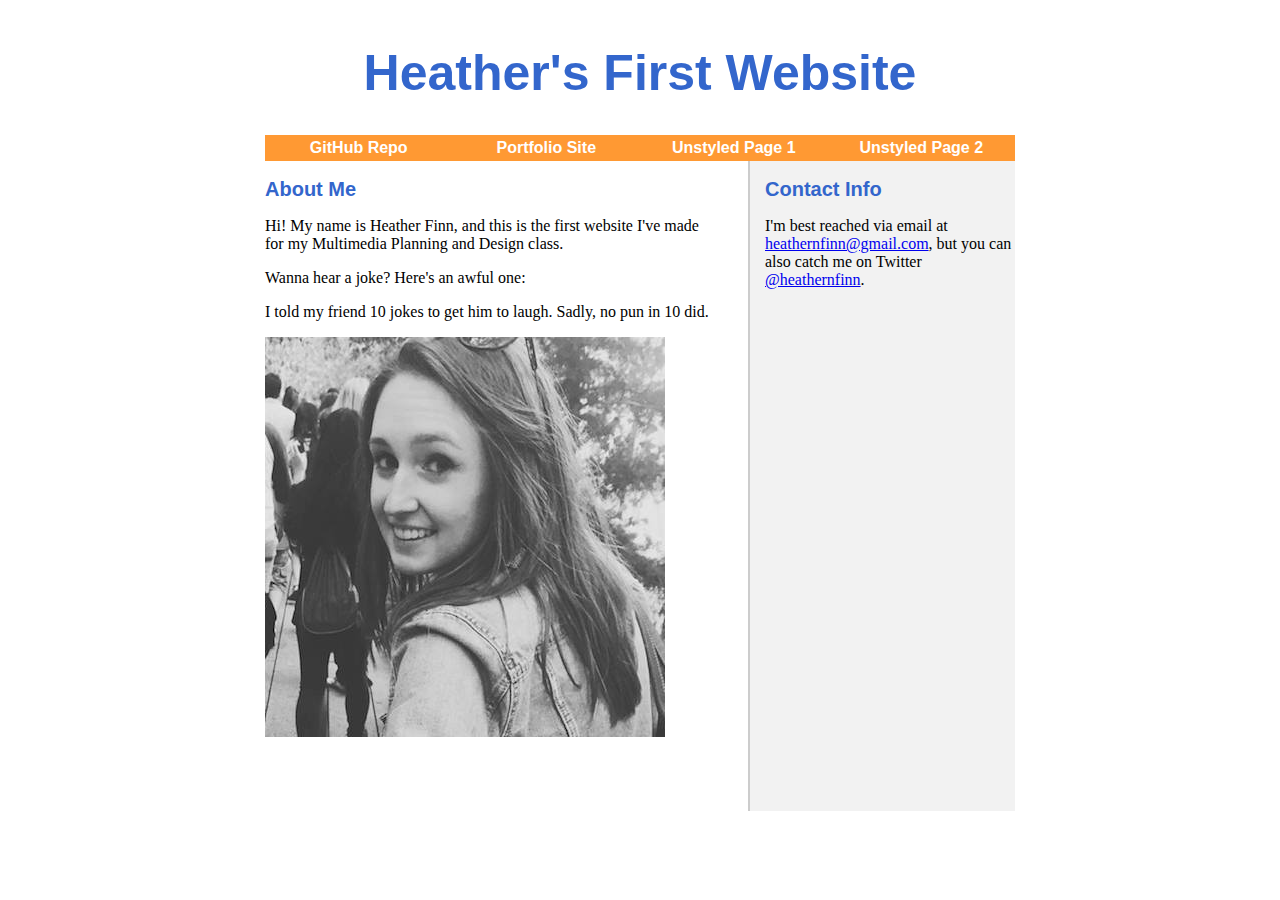
<file: index.html>
<!DOCTYPE html PUBLIC "-//W3C//DTD XHTML 1.0 Transitional//EN"
   "http://www.w3.org/TR/xhtml1/DTD/xhtml1-transitional.dtd">

<html xmlns="http://www.w3.org/1999/xhtml">

<head>
	<title>Heather's First Website</title>
  <meta http-equiv="content-type"
      content="text/html;charset=utf-8" />
  <!--External style sheet:-->
  <link rel="stylesheet" type="text/css" href="style.css" />
</head>

<body>
<div id="container">
<!--This is a comment. It won't show up in your browser, only in the page source-->
<h1>Heather's First Website</h1>

<ul id="nav">
  <li><a href="https://github.com/J4502-SS16/finn" target="blank">GitHub Repo</a></li>
  <li><a href="http://www.heathernicolefinn.com/" target="blank">Portfolio Site</a></li>
  <li><a href="oldindex.html" target="blank">Unstyled Page 1</a></li>
  <li><a href="index2.html" target="blank">Unstyled Page 2</a></li>
</ul>

<div id="main">

<h2>About Me</h2>
<p>Hi! My name is Heather Finn, and this is the first website I've made for my Multimedia Planning and Design class.</p>
<p>Wanna hear a joke? Here's an awful one:</p>
<p>I told my friend 10 jokes to get him to laugh. Sadly, no pun in 10 did.</p>
  <a href="mailto:heathernfinn@gmail.com"><img src="me.jpg" alt="A portrait photo of Heather Finn." class="picture"/></a>

</div> <!--This is the end of the main div.-->

<div id="sidebar">

<h2>Contact Info</h2>
<p>I'm best reached via email at <a href="mailto:heathernfinn@gmail.com">heathernfinn@gmail.com</a>, but you can also catch me on Twitter <a href="https://twitter.com/heathernfinn" target="blank">@heathernfinn</a>.</p>

</div> <!--This is the end of the sidebar div.-->
</div> <!--This is the end of the container div.-->
</body>

</html>
</file>
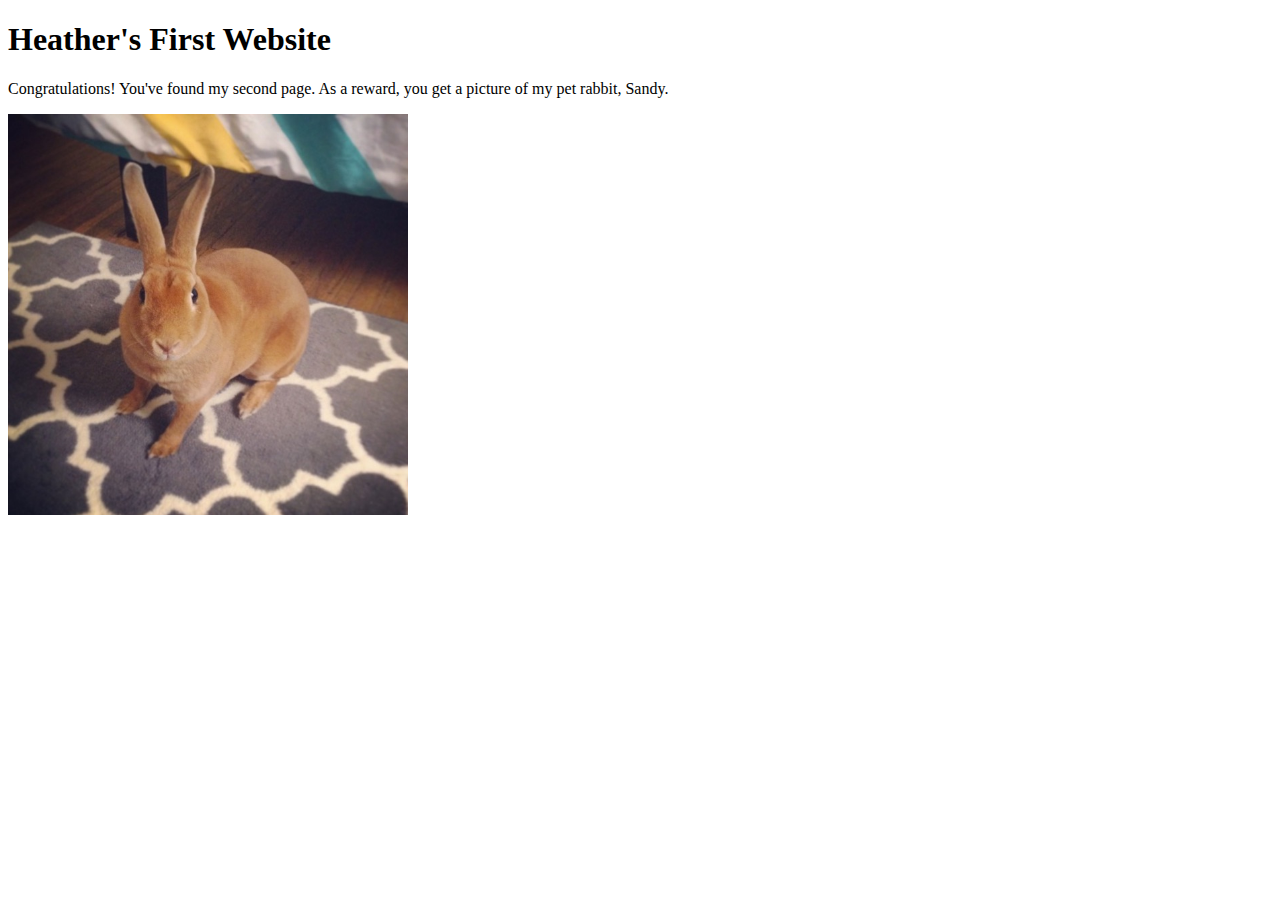
<file: index2.html>
<!DOCTYPE html PUBLIC "-//W3C//DTD XHTML 1.0 Transitional//EN"
   "http://www.w3.org/TR/xhtml1/DTD/xhtml1-transitional.dtd">

<html xmlns="http://www.w3.org/1999/xhtml">

<head>
	<title>Heather's First Website</title>
	<meta http-equiv="content-type"
		content="text/html;charset=utf-8" />
</head>

<body>
<!--This is a comment. It won't show up in your browser, only in the page source-->
<h1>Heather's First Website</h1>
  <p>Congratulations! You've found my second page. As a reward, you get a picture of my pet rabbit, Sandy.</p>
  <img src="sandy.jpg" alt="A picture of Sandy the rabbit." width="400px"/>
</body>

</html>
</file>
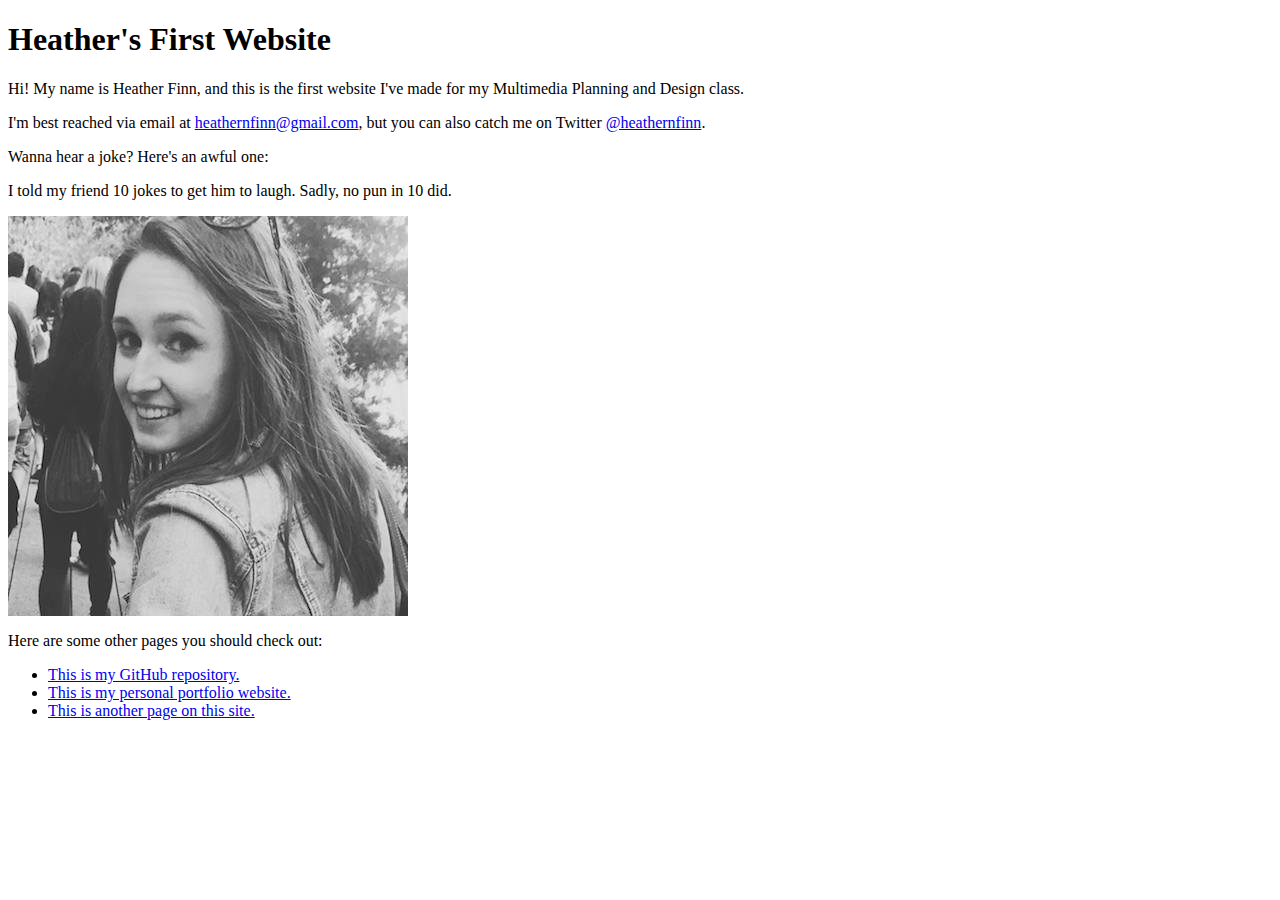
<file: oldindex.html>
<!DOCTYPE html PUBLIC "-//W3C//DTD XHTML 1.0 Transitional//EN"
   "http://www.w3.org/TR/xhtml1/DTD/xhtml1-transitional.dtd">

<html xmlns="http://www.w3.org/1999/xhtml">

<head>
	<title>Heather's First Website</title>
	<meta http-equiv="content-type"
		content="text/html;charset=utf-8" />
</head>

<body>
<!--This is a comment. It won't show up in your browser, only in the page source-->
<h1>Heather's First Website</h1>
<p>Hi! My name is Heather Finn, and this is the first website I've made for my Multimedia Planning and Design class.</p>
<p>I'm best reached via email at <a href="mailto:heathernfinn@gmail.com">heathernfinn@gmail.com</a>, but you can also catch me on Twitter <a href="https://twitter.com/heathernfinn" target="blank">@heathernfinn</a>.</p>
<p>Wanna hear a joke? Here's an awful one:</p>
<p>I told my friend 10 jokes to get him to laugh. Sadly, no pun in 10 did.</p>
  <a href="mailto:heathernfinn@gmail.com"><img src="me.jpg" alt="A portrait photo of Heather Finn." width="400px"/></a>
<p>Here are some other pages you should check out:</p>
  <ul>
    <li><a href="https://github.com/J4502-SS16/finn" target="blank">This is my GitHub repository.</a></li>
    <li><a href="http://www.heathernicolefinn.com/" target="blank">This is my personal portfolio website.</a></li>
    <li><a href="index2.html" target="blank">This is another page on this site.</a></li>
  </ul>
</body>

</html>
</file>
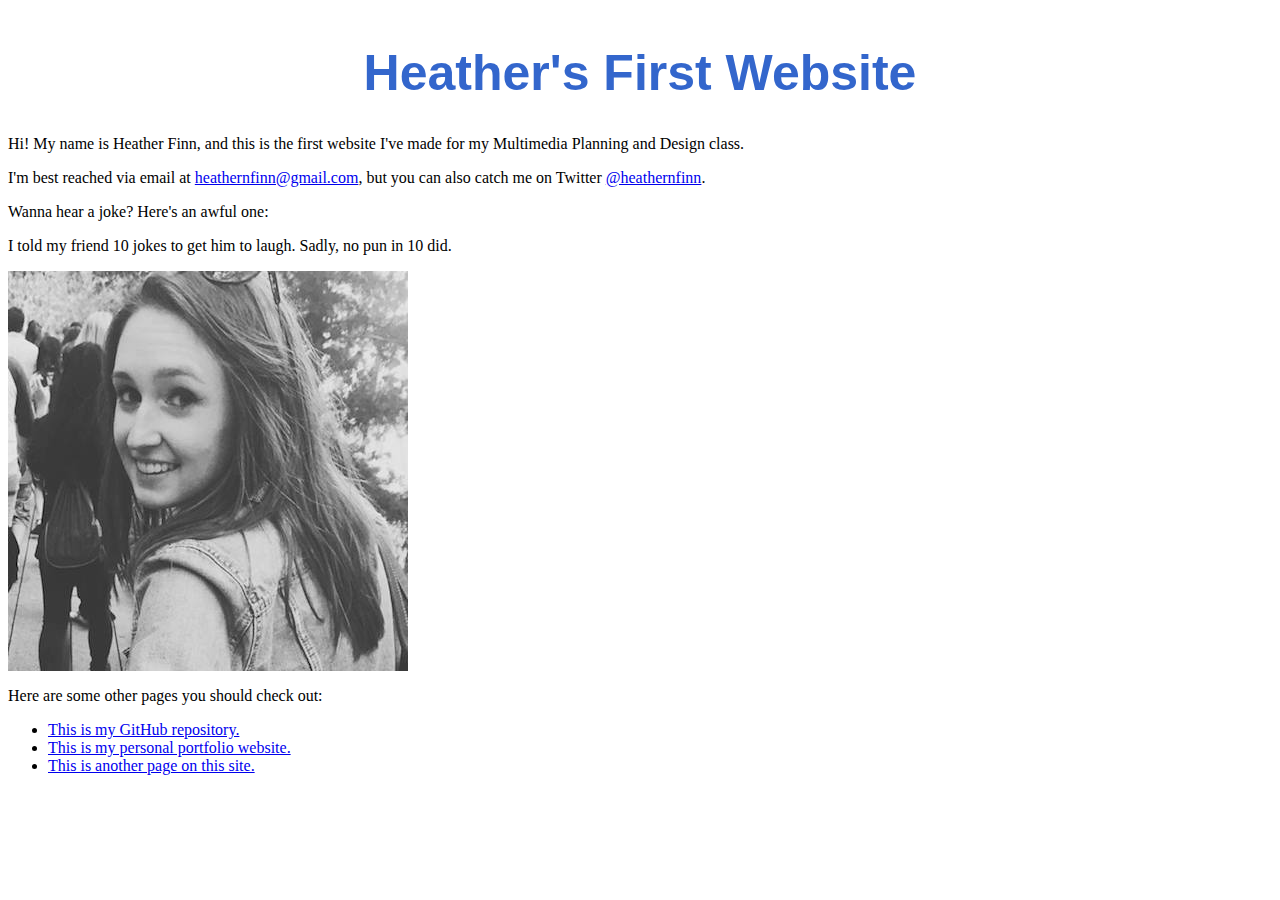
<file: styledindex.html>
<!DOCTYPE html PUBLIC "-//W3C//DTD XHTML 1.0 Transitional//EN"
   "http://www.w3.org/TR/xhtml1/DTD/xhtml1-transitional.dtd">

<html xmlns="http://www.w3.org/1999/xhtml">

<head>
	<title>Heather's First Website</title>
  <meta http-equiv="content-type"
      content="text/html;charset=utf-8" />
  <!--External style sheet:-->
  <link rel="stylesheet" type="text/css" href="style.css" />
  <!--Internal style sheet-->
  <style type: "text/css">
  /*body {
    background-color: red;
  }*/
  </style>
</head>

<body>
<!--This is a comment. It won't show up in your browser, only in the page source-->
<h1>Heather's First Website</h1>
<p>Hi! My name is Heather Finn, and this is the first website I've made for my Multimedia Planning and Design class.</p>
<p>I'm best reached via email at <a href="mailto:heathernfinn@gmail.com">heathernfinn@gmail.com</a>, but you can also catch me on Twitter <a href="https://twitter.com/heathernfinn" target="blank">@heathernfinn</a>.</p>
<p>Wanna hear a joke? Here's an awful one:</p>
<p>I told my friend 10 jokes to get him to laugh. Sadly, no pun in 10 did.</p>
  <a href="mailto:heathernfinn@gmail.com"><img src="me.jpg" alt="A portrait photo of Heather Finn." width="400px"/></a>
<p>Here are some other pages you should check out:</p>
  <ul>
    <li><a href="https://github.com/J4502-SS16/finn" target="blank">This is my GitHub repository.</a></li>
    <li><a href="http://www.heathernicolefinn.com/" target="blank">This is my personal portfolio website.</a></li>
    <li><a href="index2.html" target="blank">This is another page on this site.</a></li>
  </ul>
</body>

</html>
</file>
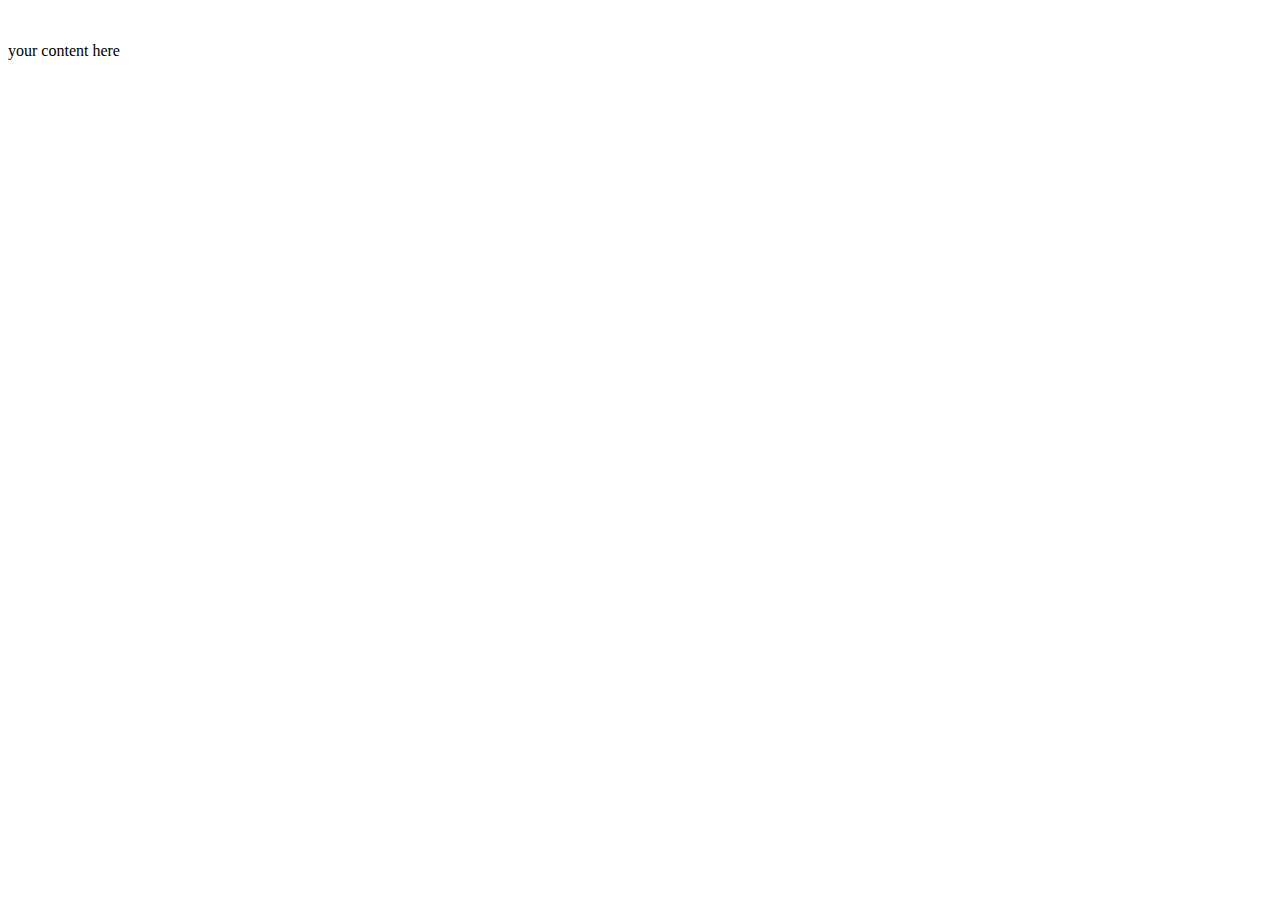
<file: xhtml_template.html>
<!DOCTYPE html PUBLIC "-//W3C//DTD XHTML 1.0 Transitional//EN"
   "http://www.w3.org/TR/xhtml1/DTD/xhtml1-transitional.dtd">
​
<html xmlns="http://www.w3.org/1999/xhtml">
​
<head>
	<title>	Your page title goes here </title>
	<meta http-equiv="content-type"
		content="text/html;charset=utf-8" />
</head>
​
<body>
<!--This is a comment. It won't show up in your browser, only in the page source-->
	<p> your content here</p>
</body>
​
</html>
</file>
<file: style.css>
/*
This is how you comment in CSS
*/

#main {
  width: 450px;
  float: left;
}

#sidebar {
  width: 250px;
  height: 650px;
  float: right;
  border-left: 2px solid #ccc;
  padding-left: 15px;
  background-color: #f2f2f2;
}

#container {
  width: 750px;
  height: 750px;
  margin: 0 auto;
}

#nav {
  list-style-type: none;
  margin: 0;
  padding: 0;
  font-family: Helvetica, Arial, sans-serif;
}

#nav li {
  float: left;
}

#nav a:link, #nav a:visited {
  font-weight: bold;
  text-align: center;
  text-decoration: none;
  padding: 4px 0;
  color: #fff;
  background-color: #ff9933;
  display: block;
  width: 187.5px;
}

#nav a:hover, #nav a:active {
  background-color: #e67300;
}

h1 {
  font-size: 50px;
  padding-top: 10px;
  font-family: Helvetica, Arial, sans-serif;
  text-align: center;
  color: #3366cc;
}

h2 {
  font-family: Helvetica, Arial, sans-serif;
  font-weight: bold;
  font-size: 20px;
  color: #3366cc;
}

p {
  font-family: Georgia, "Times New Roman", serif;
}

.picture {
  width: 400px;
  float: left;
  margin-right: 5px;
  border-style: none;
}
</file>
